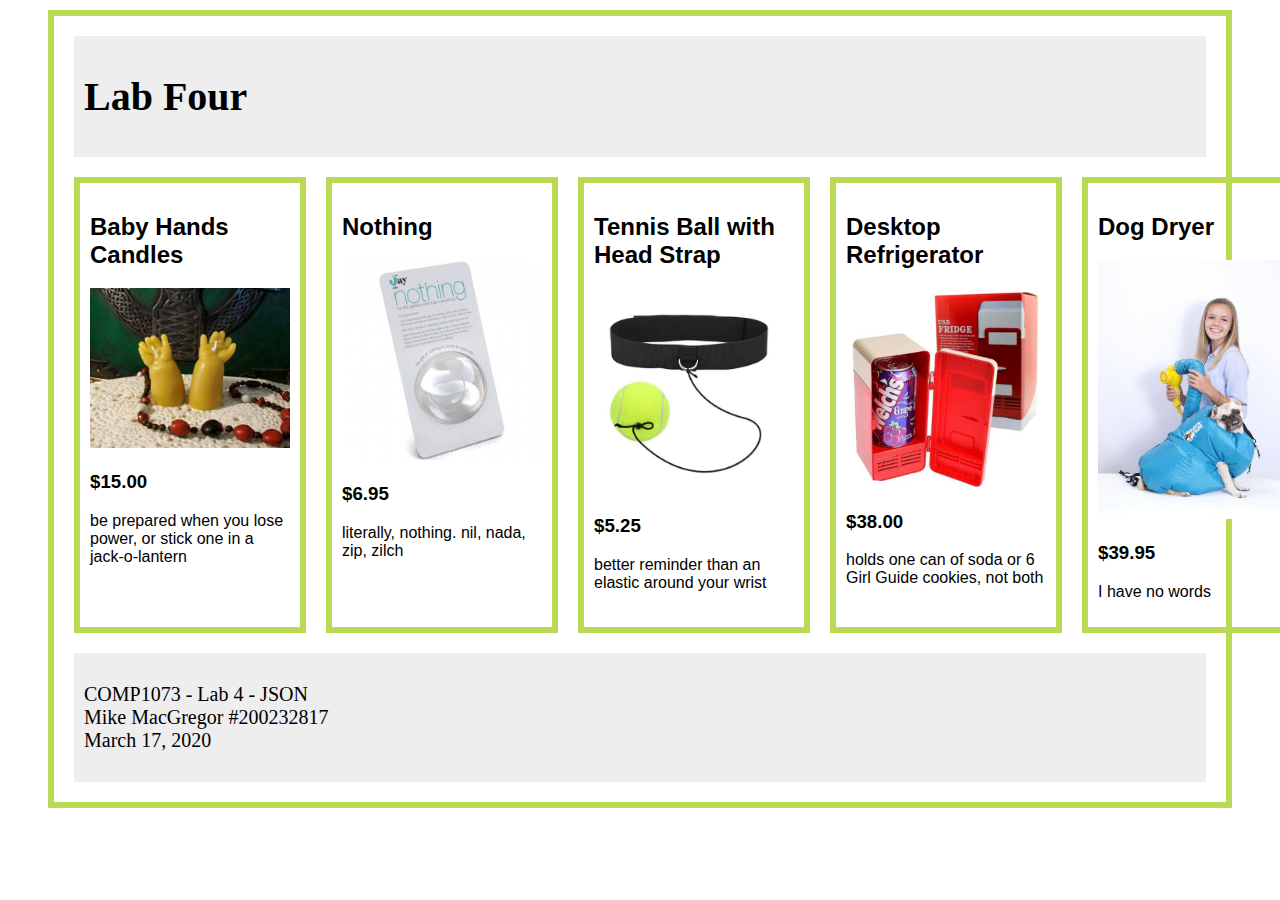
<file: index.html>
<!DOCTYPE html>
<html>
  <head>
    <meta charset="utf-8" />
    <title>Lab Four</title>
    <meta name="viewport" content="width=device-width, initial-scale=1.0" />
    <link href="https://fonts.googleapis.com/css?family=Shadows+Into+Light+Two&display=swap" rel="stylesheet">
	  <link href="main.css" rel="stylesheet">
    <script src="promises.js" async></script>
  </head>

  <body>
    <div class="container">
    <header>
      <h1> Lab Four</h1>
    </header>
    <main>
    </main>
    <footer>
      <p> COMP1073 - Lab 4 - JSON<br />
      Mike MacGregor #200232817<br />
      March 17, 2020</p>
    </footer>
    </div>
  </body>
</html>
</file>
<file: main.css>
@charset "UTF-8";
/* CSS Document */

body {
  font-size: 100%;
  font-family: Helvetica, sans-serif;
  padding: 0;
  margin: 0;
}
header {
  font-size: 125%;
  font-family: 'Shadows+Into+Light+Two', cursive;
  background-color: #eeeeee;
  margin: 10px;
  padding: 10px;
}
main {
  background-color: #fff;
  display: flex;
  justify-content: space-between;
}
footer {
  font-size: 125%;
  font-family: 'Shadows+Into+Light+Two', cursive;
  background-color: #eeeeee;
  margin: 10px;
  padding: 10px;
}

.container {
  width: 90%;
  margin-left:auto;
  margin-right: auto;
}

div {
  border: 6px solid;
  border-color: #BADA55;
  margin: 10px;
  padding: 10px;
}

div img {
  max-width: 200px;
}
</file>
